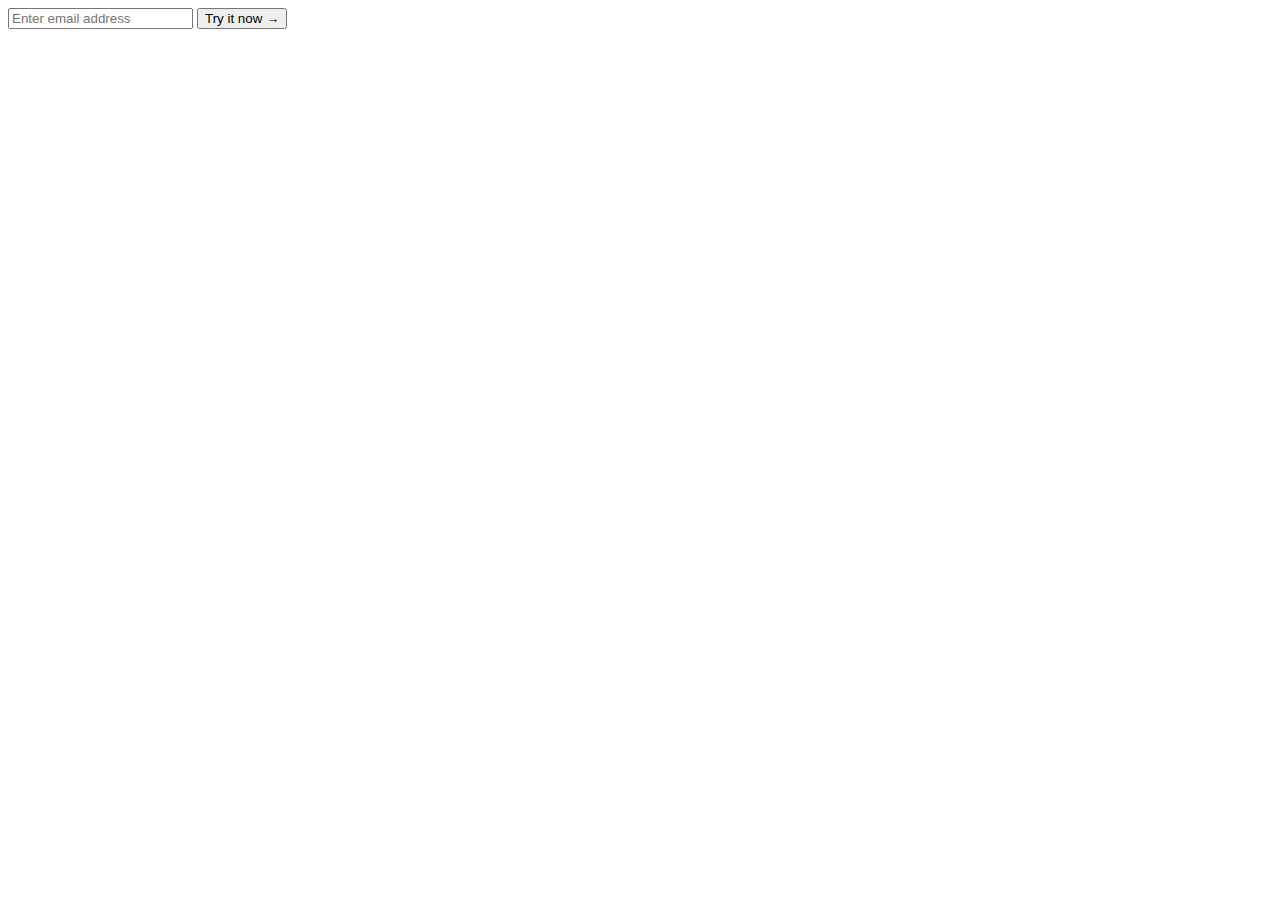
<file: email.html>
<html lang="en">
<head>
    <meta charset="UTF-8">
    <meta http-equiv="X-UA-Compatible" content="IE=edge">
    <meta name="viewport" content="width=device-width, initial-scale=1.0">
    <title>Document</title>
</head>
<body>
    <form class="signup-form">
        <input type="email" placeholder="Enter email address" />
        <button type="submit">
          Try it now &rarr;
        </button>
      </form>
      <script src="js/SendEmail.js"></script>
</body>
</html>
</file>
